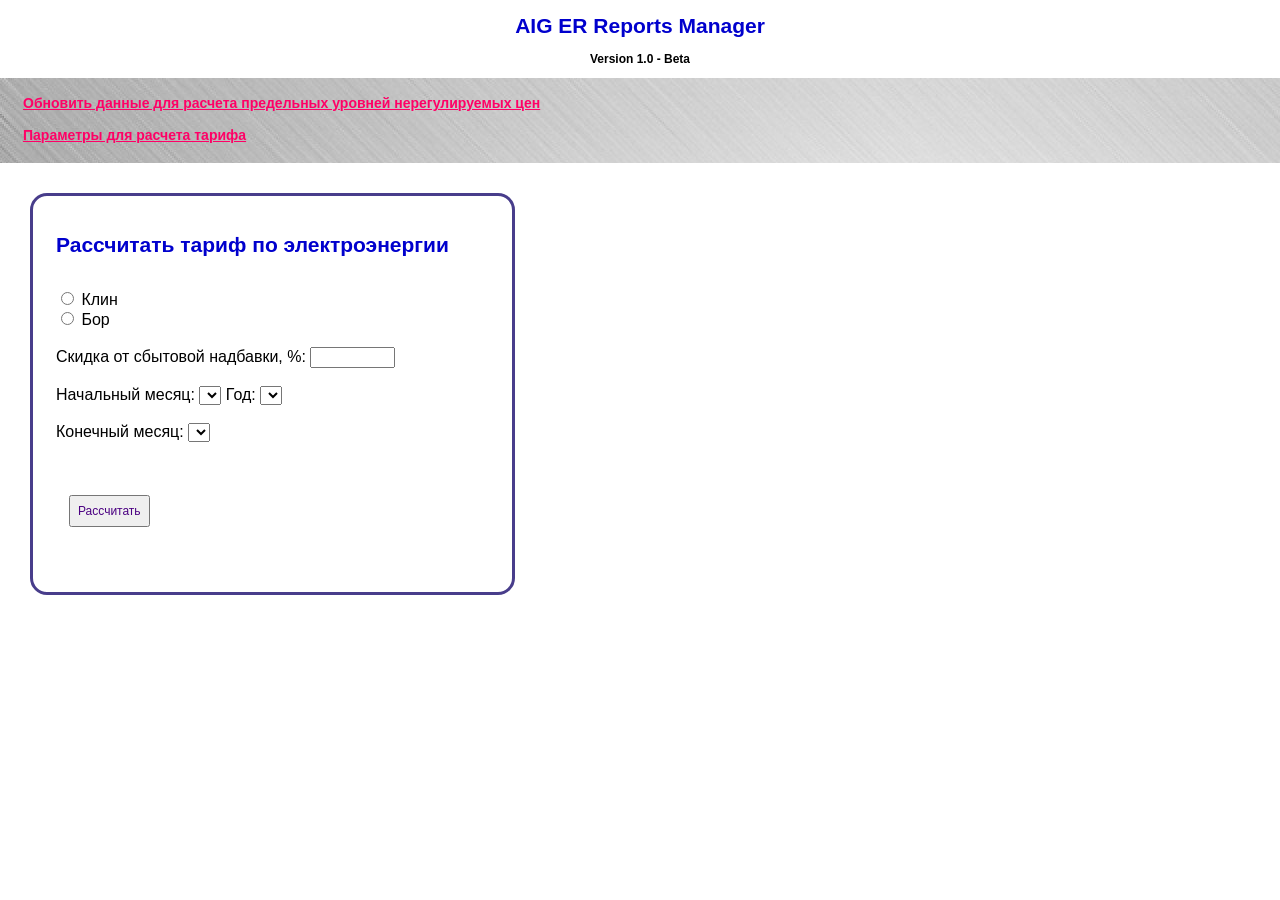
<file: src/main/resources/static/index.html>
<!DOCTYPE html>
<html lang="en" xmlns:th="http://www.thymeleaf.org" xmlns="http://www.w3.org/1999/html">
<head>
    <meta http-equiv="content-type" content="text/html" charset="UTF-8">
    <title>Main page</title>
    <link href="styles/style.css" th:href="@{styles/style.css}" rel="stylesheet" type="text/css"/>
</head>
<body>
<h1>AIG ER Reports Manager</h1>
<h3>Version 1.0 - Beta</h3>
<!-- Основной контейнер, включающий остальные DIV-->
<div id="container">
<!--  <div id="logo"></div> -->
<div id="block1">
    <div id="priceUpdate">
      <a href="/update-menu"><span class="menu_text">Обновить данные для расчета предельных уровней нерегулируемых цен</span></a>
      <br>
      <br>
      <a href="/data"><span class="menu_text">Параметры для расчета тарифа</span></a>
    </div>
</div>

    <div class="energy_calc">
      <h1>Рассчитать тариф по электроэнергии</h1>
      <br>
      <form th:action="@{/reports}" method="get" th:object="${documentDto}" id="form">

        <div>
          <input type="radio"
                 id="Klin"
                 th:field="*{plant}"
                 th:value="Klin">
          <label for="Klin">Клин</label>
        </div>
        <div>
          <input type="radio"
                 id="Bor"
                 th:field="*{plant}"
                 th:value="Bor">
          <label for="Bor">Бор</label>
        </div>
        <br>
        <label for="discount">Cкидка от сбытовой надбавки, %: </label>
        <input type="number" id="discount" th:field="*{discount}" th:value="*{discount}"></input>
        <br>
        <br>
        <label for="monthList">Начальный месяц:</label>
        <select id="monthList" th:field="*{startPeriod}">
          <option th:each="m : ${months}" th:value="${m}" th:text="${m.name}"></option>
        </select>
        <label for="year">Год:</label>
        <select id="year" th:field="*{year}">
          <option th:each="y : ${years}" th:value="${y}" th:text="${y}"></option>
        </select>
        <br>
        <br>
        <label for="monthList">Конечный месяц:</label>
        <select id="monthList" th:field="*{endPeriod}">
          <option th:each="m : ${months}" th:value="${m}" th:text="${m.name}"></option>
        </select>
        <br>
        <br>
        <br>
      <button type="submit" id="sndButton">Рассчитать</button>
      </form>

  </div>
</div>

<!-- <script src="script1.js"></script> -->

</body>
</html>
</file>
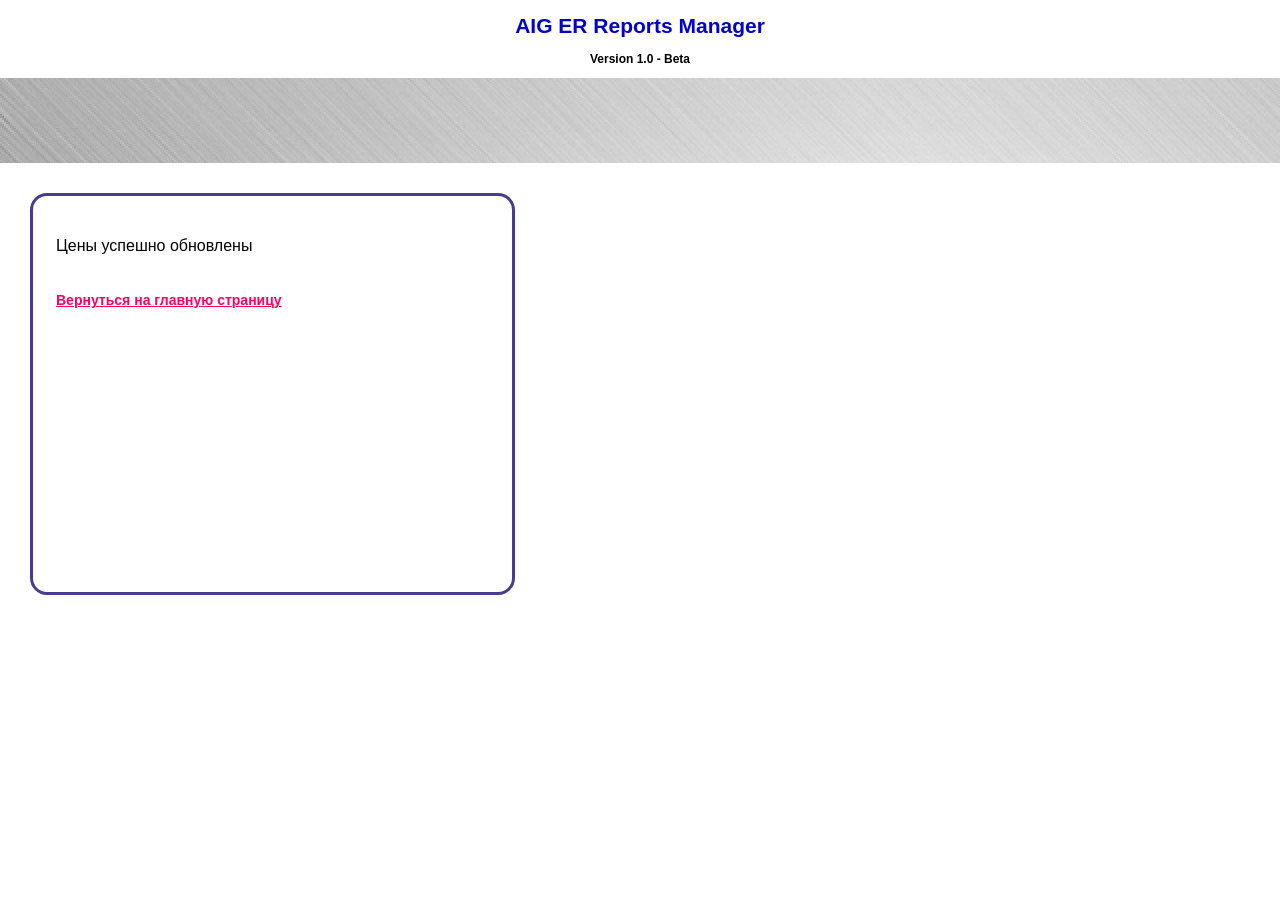
<file: src/main/resources/static/update_confirm.html>
<!DOCTYPE html>
<html lang="en" xmlns:th="http://www.thymeleaf.org" xmlns="http://www.w3.org/1999/html">
<head>
    <meta http-equiv="content-type" content="text/html" charset="UTF-8">
    <title>Main page</title>
    <link href="styles/style.css" th:href="@{styles/style.css}" rel="stylesheet" type="text/css"/>
</head>
<body>
<h1>AIG ER Reports Manager</h1>
<h3>Version 1.0 - Beta</h3>
<!-- Основной контейнер, включающий остальные DIV-->
<div id="container">
<!--  <div id="logo"></div> -->
<div id="block1">
    <div id="pricesUpdate">
    </div>
</div>

    <div class="energy_calc">
      <br>
      <div th:if="${message}">Цены успешно обновлены</div>
      <br>
      <br>
      <a href="/"><span class="menu_text">Вернуться на главную страницу</span></a>
  </div>
</div>

<!-- <script src="script1.js"></script> -->

</body>
</html>
</file>
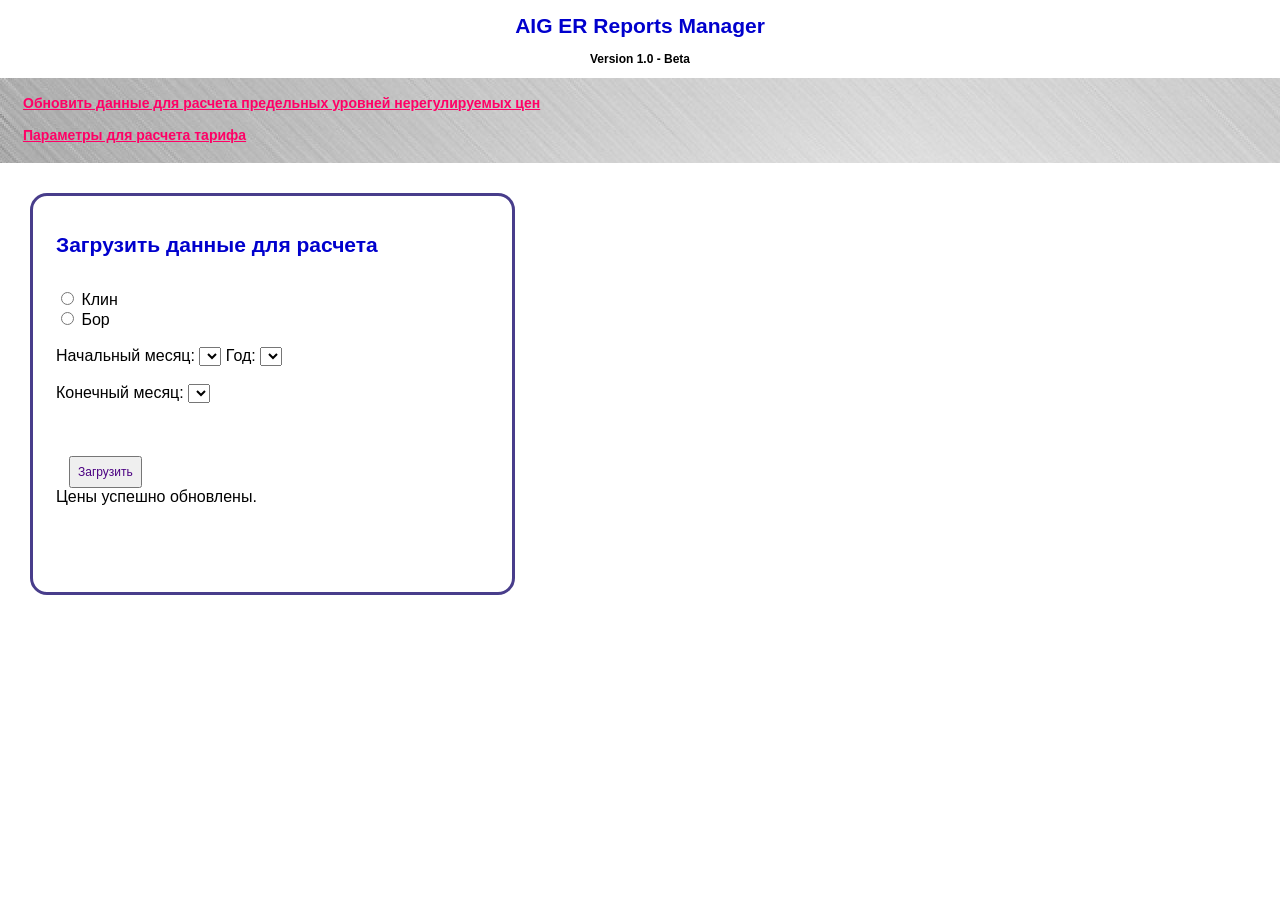
<file: src/main/resources/static/update_menu.html>
<!DOCTYPE html>
<html lang="en" xmlns:th="http://www.thymeleaf.org" xmlns="http://www.w3.org/1999/html">
<head>
    <meta http-equiv="content-type" content="text/html" charset="UTF-8">
    <title>Main page</title>
    <link href="styles/style.css" th:href="@{styles/style.css}" rel="stylesheet" type="text/css"/>
</head>
<body>
<h1>AIG ER Reports Manager</h1>
<h3>Version 1.0 - Beta</h3>
<!-- Основной контейнер, включающий остальные DIV-->
<div id="container">
<!--  <div id="logo"></div> -->
<div id="block1">
    <div id="priceUpdate">
      <a href="/update-menu"><span class="menu_text">Обновить данные для расчета предельных уровней нерегулируемых цен</span></a>
      <br>
      <br>
      <a href="/data"><span class="menu_text">Параметры для расчета тарифа</span></a>
    </div>
</div>

    <div class="energy_calc">
      <h1>Загрузить данные для расчета</h1>
      <br>
      <form th:action="@{/update}" method="get" th:object="${documentDto}" id="form">

        <div>
          <input type="radio"
                 id="Klin"
                 th:field="*{plant}"
                 th:value="Klin">
          <label for="Klin">Клин</label>
        </div>
        <div>
          <input type="radio"
                 id="Bor"
                 th:field="*{plant}"
                 th:value="Bor">
          <label for="Bor">Бор</label>
        </div>
        <br>
        <label for="monthList">Начальный месяц:</label>
        <select id="monthList" th:field="*{startPeriod}">
          <option th:each="m : ${months}" th:value="${m}" th:text="${m.name}"></option>
        </select>
        <label for="year">Год:</label>
        <select id="year" th:field="*{year}">
          <option th:each="y : ${years}" th:value="${y}" th:text="${y}"></option>
        </select>
        <br>
        <br>
        <label for="monthList">Конечный месяц:</label>
        <select id="monthList" th:field="*{endPeriod}">
          <option th:each="m : ${months}" th:value="${m}" th:text="${m.name}"></option>
        </select>
        <br>
        <br>
        <br>
      <button type="submit" id="sndButton">Загрузить</button>
      </form>
      <div th:if="${message}">Цены успешно обновлены.</div>
  </div>
</div>

<!-- <script src="script1.js"></script> -->

</body>
</html>
</file>
